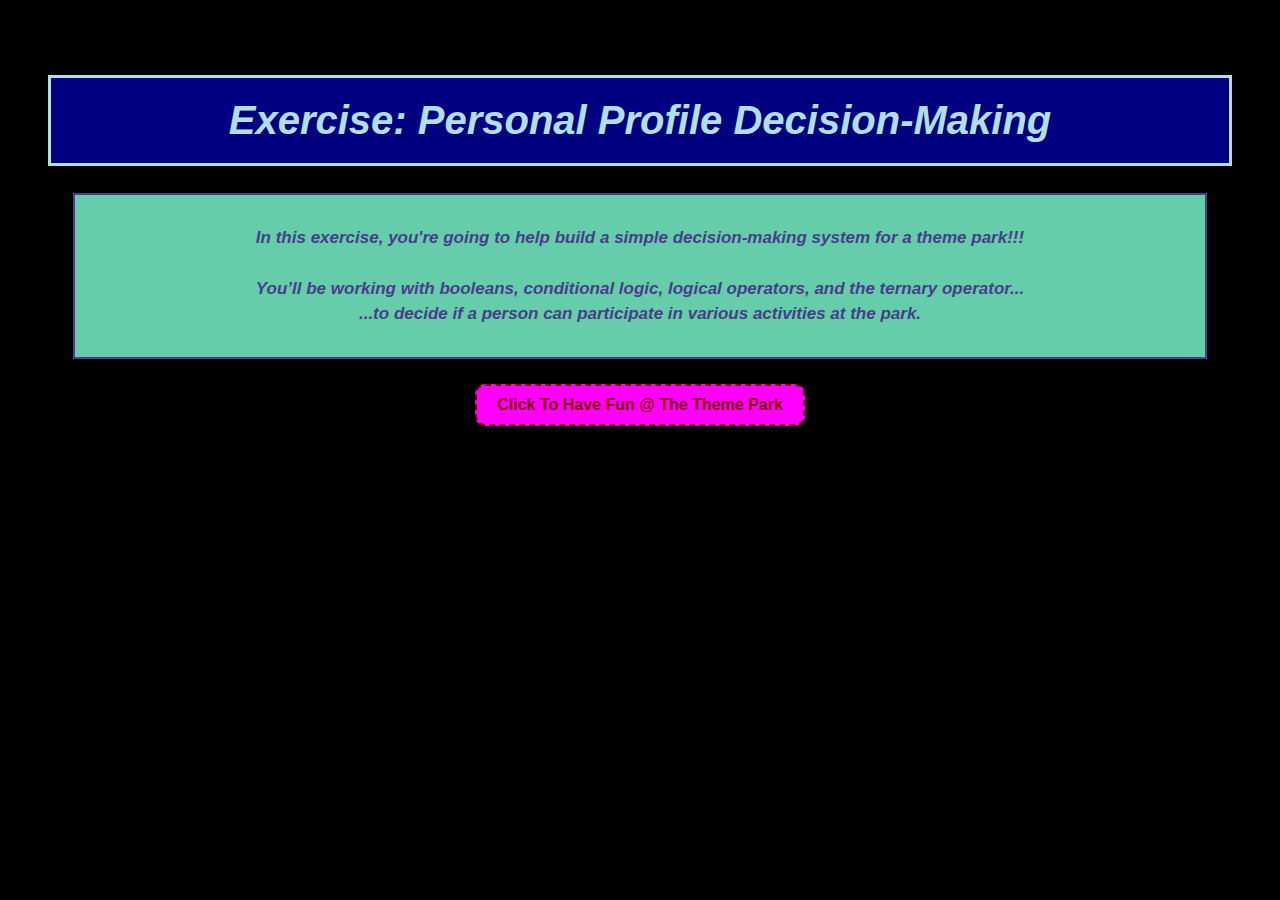
<file: 1-PersProfileDecnMakng-Exercise/index.html>
<!DOCTYPE html>
<html lang="en">
<head>
    <meta charset="UTF-8">
    <meta name="viewport" content="width=device-width, initial-scale=1.0">
    <title>Exercise: Personal Profile Decision Making (01/23/25)</title>
    <link rel="stylesheet" href="styles.css">
    
    <script defer src="main.js"></script>
    
</head>
<body>
    <h1 class="h1">Exercise: Personal Profile Decision-Making</h1>
    <p class="exercise">In this exercise, you're going to help build a simple decision-making system for a theme park!!!<br><br> You’ll be working with booleans, conditional logic, logical operators, and the ternary operator...<br>...to decide if a person can participate in various activities at the park.</p>
    <button>Click To Have Fun @ The Theme Park</button>
</body>
</html>
</file>
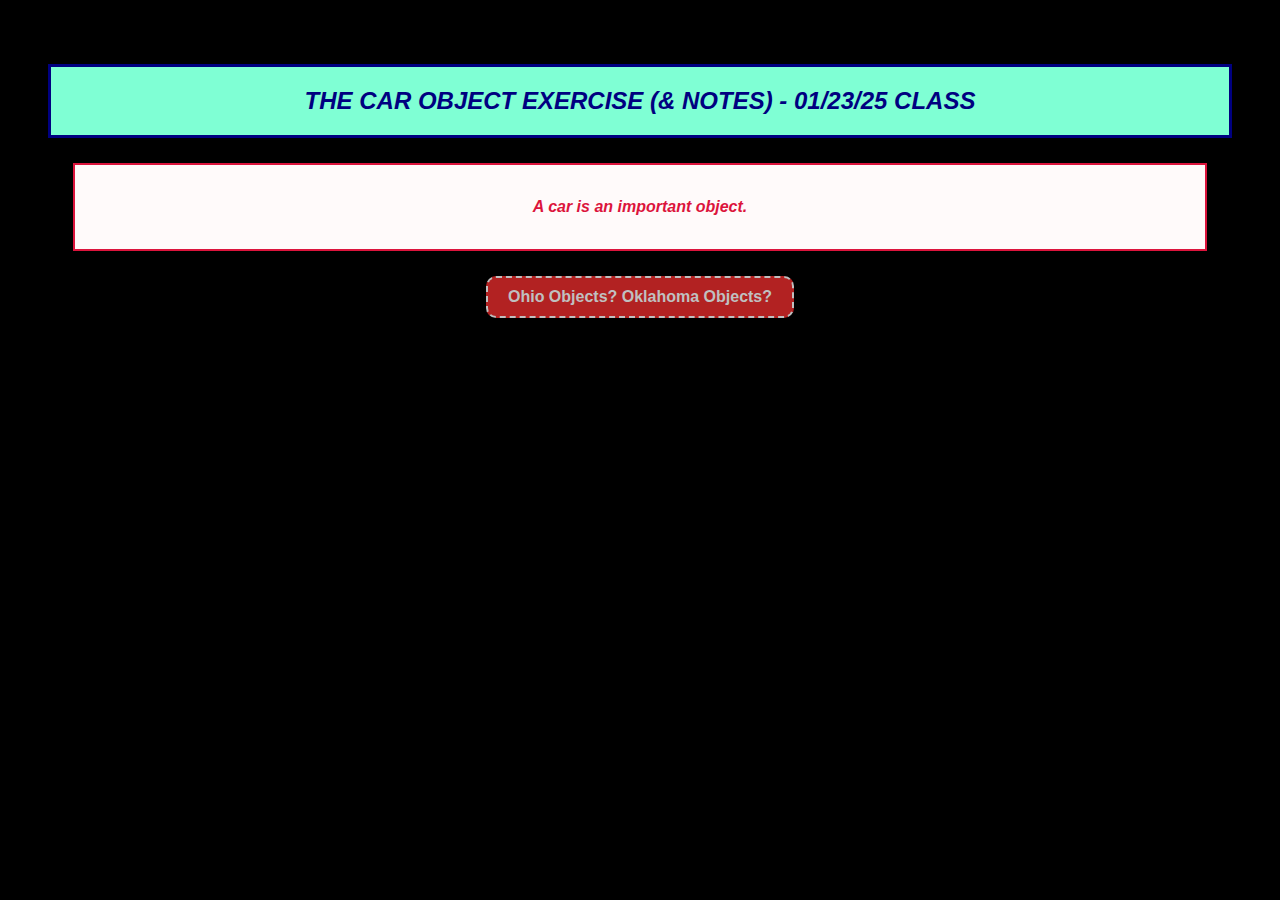
<file: 2-ObjectsFundamentals-CarExercise/index.html>
<!DOCTYPE html>
<html lang="en">
<head>
    <meta charset="UTF-8">
    <meta name="viewport" content="width=device-width, initial-scale=1.0">
    <title>Object Model Fundamentals + Car Exercise (Lesson Topic 01/23/25)</title>
    <link rel="stylesheet" href="styles.css">
    
    <script defer src="main.js"></script>
</head>
<body>
    <h1 class="h1">THE CAR OBJECT EXERCISE (& NOTES) - 01/23/25 CLASS</h1>
    <p class="exercise">A car is an important object.</p>
    <button>Ohio Objects? Oklahoma Objects?</button>
</body>
</html>
</file>
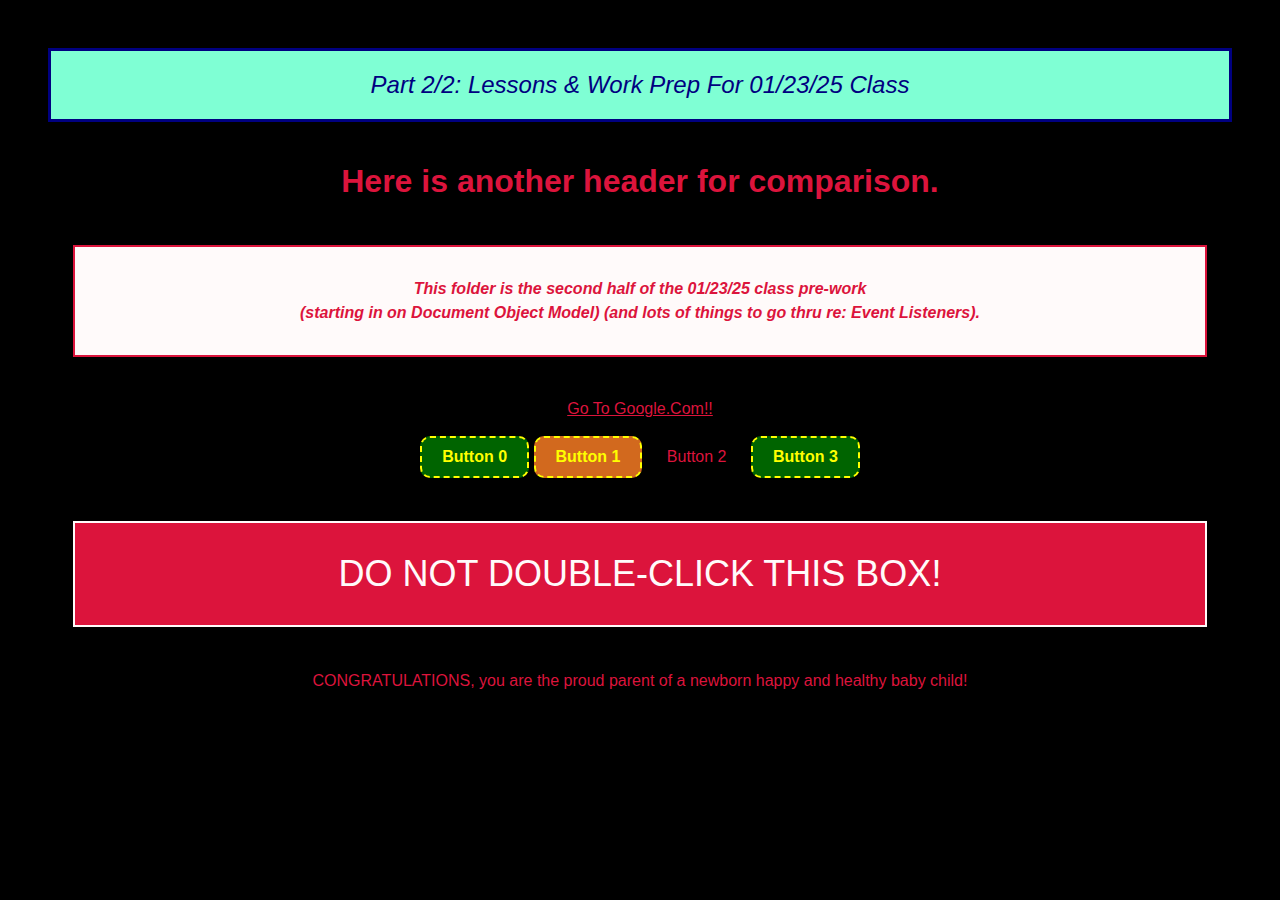
<file: 3-DocObjModel-EventListeners/index.html>
<!DOCTYPE html>
<html lang="en">
<head>
    <meta charset="UTF-8">
    <meta name="viewport" content="width=device-width, initial-scale=1.0">
    <title>Document Object Model + Event Listeners</title>
    <link rel="stylesheet" href="styles.css">
    
    <script defer src="main.js"></script>
    
</head>
<body>
    <header id="header">Part 2/2: Lessons & Work Prep For 01/23/25 Class</header>
    <h1>Here is another header for comparison.</h1>
    <p class="exercise">This folder is the second half of the 01/23/25 class pre-work<br>(starting in on Document Object Model) (and lots of things to go thru re: Event Listeners).</p>
    <br>
    <a href="https://www.google.com">Go To Google.Com!!</a>
    <br>
    <br>
    <button>Button 0</button>
    <button class="push">Button 1</button>
    <button2>Button 2</button2>
    <button>Button 3</button>
    <br>
    <br>
    <p class="dontclick">DO NOT DOUBLE-CLICK THIS BOX!</p>
</body>
</html>
</file>
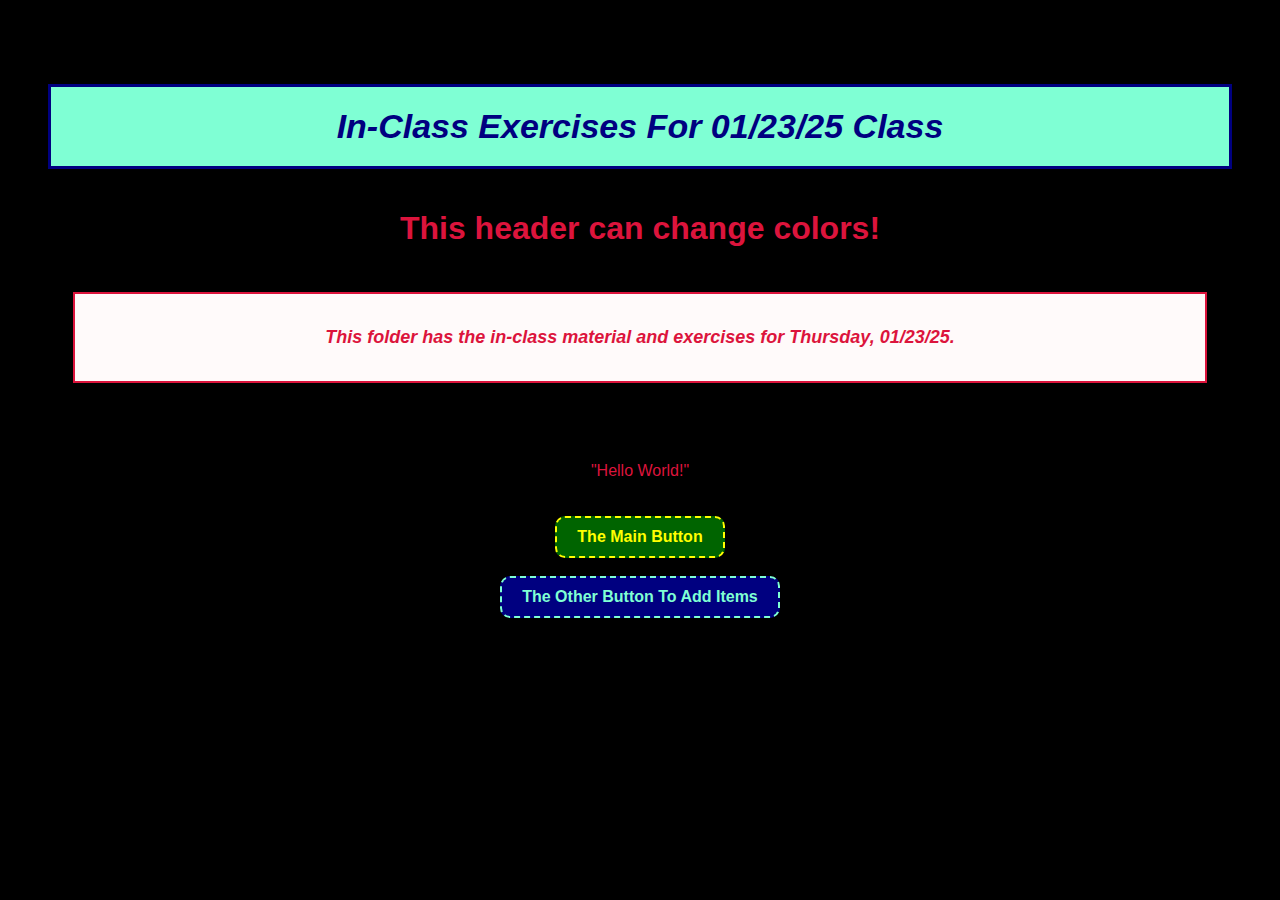
<file: Exercises(1-5)-In-Class-Group-Work/index.html>
<!DOCTYPE html>
<html lang="en">
<head>
    <meta charset="UTF-8">
    <meta name="viewport" content="width=device-width, initial-scale=1.0">
    <title>Document Object Model + Event Listeners </title>
    <link rel="stylesheet" href="styles.css">
    
    <script defer src="main.js"></script>
    
</head>
<body>
<br><br>
    <header id="header">In-Class Exercises For 01/23/25 Class</header>
    <h1 id="h1">This header can change colors!</h1>
    <p class="exercise">This folder has the in-class material and exercises for Thursday, 01/23/25.</p>
    <br> 
    <ol id="my-ordered-list">"Hello World!"</ol>
    <button id="button">The Main Button</button>
    <br>
    <br>
    <button id="addItem">The Other Button To Add Items</button>
    <!-- <a href="https://www.google.com">Go To Google.Com!!</a>
    <br>
    <br>
    <button>Button 0</button>
    <button class="push">Button 1</button>
    <button2>Button 2</button2>
    <button>Button 3</button>
    <br>
    <br>
    <p class="dontclick">DO NOT DOUBLE-CLICK THIS BOX!</p>
</body>
</html>
</file>
<file: 1-PersProfileDecnMakng-Exercise/styles.css>
* {
    background-color: black;
    color: crimson;
    text-align: center;
    font-family: Arial, sans-serif;
    padding: 20px;
    
 }

.h1 {
    background-color: navy;
    color: powderblue;
    font-style: italic;
    font-size: 40px;
    border: 3px solid;
}
 
 .exercise {
     font-family: Arial, Helvetica, sans-serif;
     font-style: italic;
     font-weight: bold;
     line-height: 150%;
     border: 2px solid;
     padding: 30px 10px;
     background-color: mediumaquamarine;
     color: darkslateblue;
     margin: 25px;
     font-size: 17px;
 }
 
 button {
     background-color: fuchsia;
     color: maroon;
     padding: 10px 20px;
     border: 2px dashed;
     border-radius: 10px;
     cursor: pointer;
     font-size: 16px;
     font-weight: bold;
 }
 
 button:hover {
     background-color: black;
 }
 
 button:active {
     background-color: red;
     color: blanchedalmond;
 }
</file>
<file: 2-ObjectsFundamentals-CarExercise/styles.css>
* {
    background-color: black;
    color: crimson;
    text-align: center;
    font-family: Arial, sans-serif;
    padding: 20px;
    
 }

.h1 {
    background-color: aquamarine;
    color: navy;
    font-style: italic;
    font-size: 24px;
    border: 3px solid;
}
 
 .exercise {
     font-family: Arial, Helvetica, sans-serif;
     font-style: italic;
     font-weight: bold;
     line-height: 150%;
     border: 2px solid;
     padding: 30px 10px;
     background-color: snow;
     color: crimson;
     margin: 25px;
     font-size: 16px;
 }
 
 button {
     background-color: firebrick;
     color: silver;
     padding: 10px 20px;
     border: 2px dashed;
     border-radius: 10px;
     cursor: pointer;
     font-size: 16px;
     font-weight: bold;
 }
 
 button:hover {
     background-color: black;
     color: orange;
 }
 
 button:active {
     background-color: red;
     color: lightcyan;
 }
</file>
<file: 3-DocObjModel-EventListeners/styles.css>
* {
    background-color: black;
    color: crimson;
    text-align: center;
    font-family: Arial, sans-serif;
    padding: 20px;
    
 }

#header {
    background-color: aquamarine;
    color: navy;
    font-style: italic;
    font-size: 24px;
    border: 3px solid;
}
 
 .exercise {
     font-family: Arial, Helvetica, sans-serif;
     font-style: italic;
     font-weight: bold;
     line-height: 150%;
     border: 2px solid;
     padding: 30px 10px;
     background-color: snow;
     color: crimson;
     margin: 25px;
     font-size: 16px;
 }
 
 button {
     background-color: darkgreen;
     color: yellow;
     padding: 10px 20px;
     border: 2px dashed;
     border-radius: 10px;
     cursor: pointer;
     font-size: 16px;
     font-weight: bold;
 }
 
 button:hover {
     background-color: pink;
     color: orangered;
 }
 
 button:active {
     background-color: red;
     color: aliceblue
 }
 
 .push {
    background-color: chocolate;
 }
 .makePink {
    background-color: hotpink;
    color: whitesmoke;
 }

 .dontclick {
     border: 2px solid;
     padding: 30px 10px;
     background-color: crimson;
     color: snow;
     margin: 25px;
     font-size: 36px;
 }
</file>
<file: Exercises(1-5)-In-Class-Group-Work/styles.css>
* {
    background-color: black;
    color: crimson;
    text-align: center;
    font-family: Arial, sans-serif;
    padding: 20px;
    
 }

#header {
    background-color: aquamarine;
    color: navy;
    font-style: italic;
    font-size: 34px;
    font-weight: bold;
    border: 3px solid;
}
 
 .exercise {
     font-family: Arial, Helvetica, sans-serif;
     font-style: italic;
     font-weight: bold;
     line-height: 150%;
     border: 2px solid;
     padding: 30px 10px;
     background-color: snow;
     color: crimson;
     margin: 25px;
     font-size: 18px;
 }
 
 button {
     background-color: darkgreen;
     color: yellow;
     padding: 10px 20px;
     border: 2px dashed;
     border-radius: 10px;
     cursor: pointer;
     font-size: 16px;
     font-weight: bold;
 }
 
 button:hover {
     background-color: pink;
     color: orangered;
 }
 
 button:active {
     background-color: red;
     color: aliceblue
 }

#addItem {
    color: aquamarine;
    background-color: navy;
 }
 
 .push {
    background-color: chocolate;
 }
 .makePink {
    background-color: hotpink;
    color: whitesmoke;
 }

 .dontclick {
     border: 2px solid;
     padding: 30px 10px;
     background-color: crimson;
     color: snow;
     margin: 25px;
     font-size: 36px;
 }
</file>
